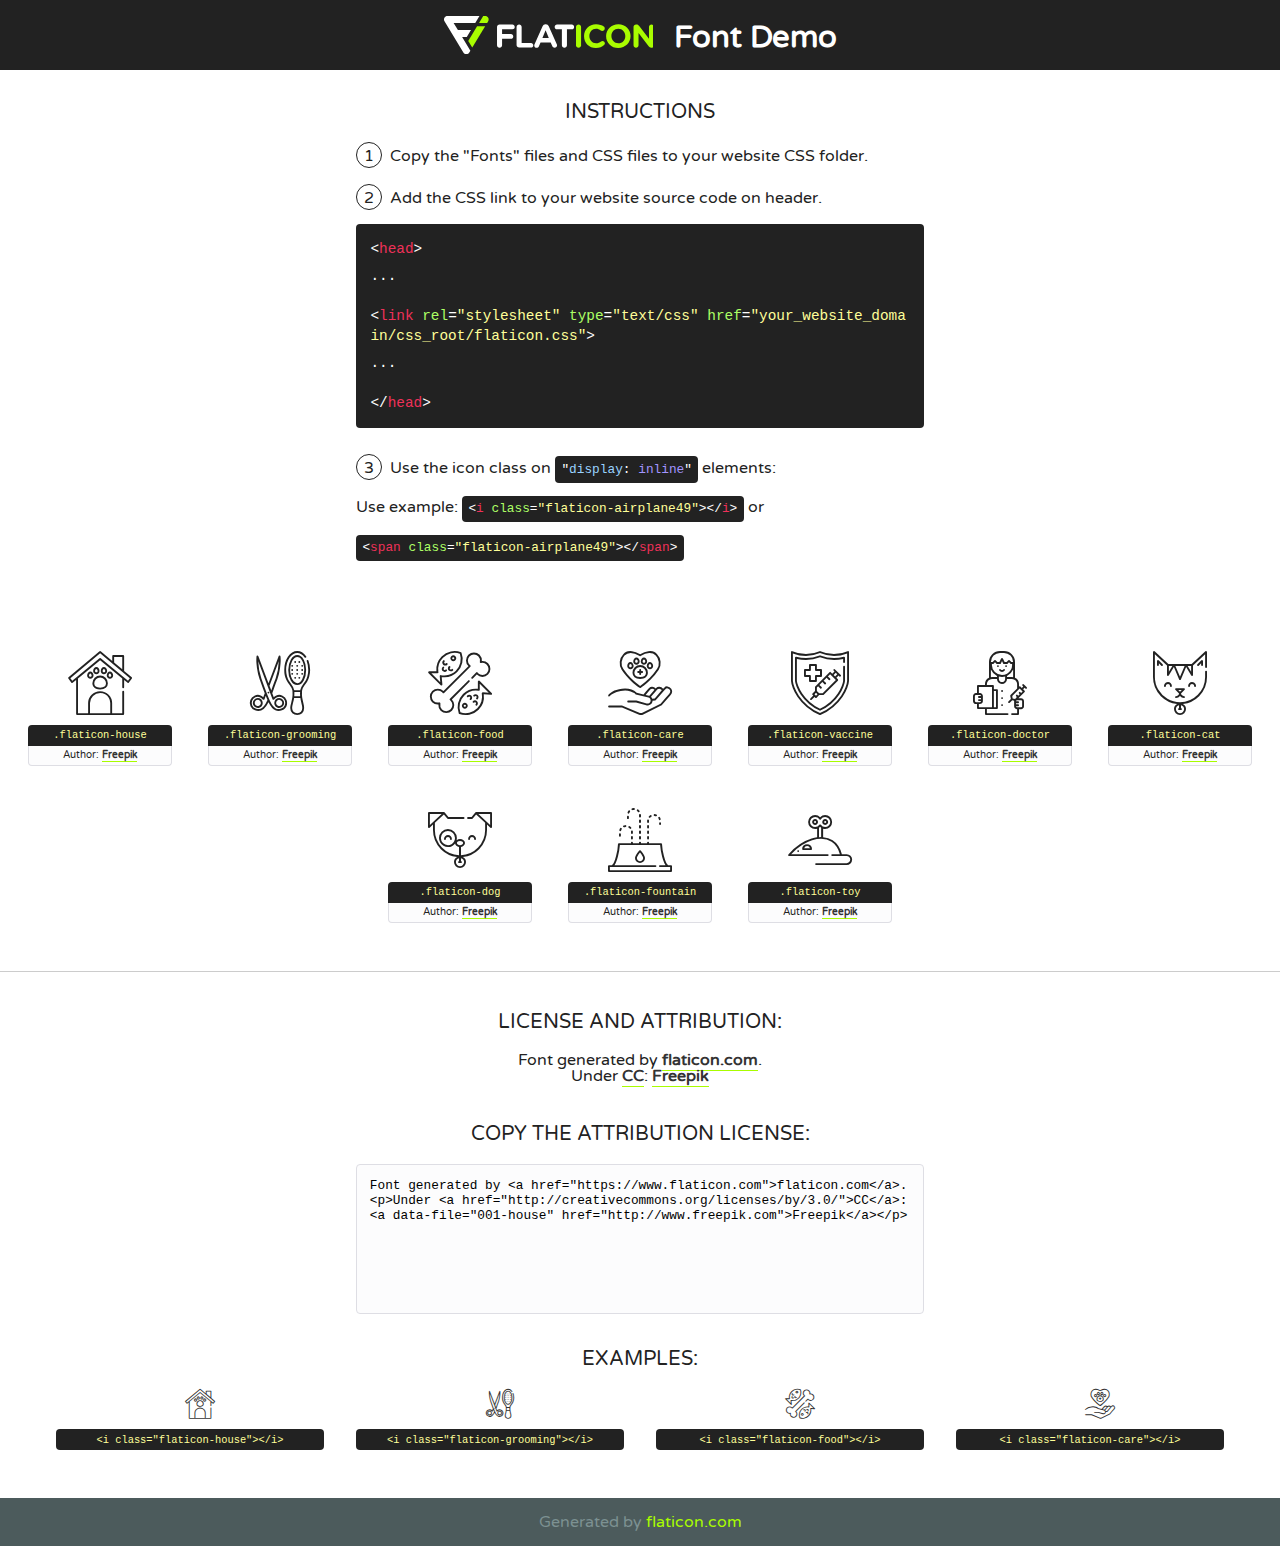
<file: BSK/static/lib/flaticon/font/flaticon.html>
<!DOCTYPE html>
<!--
  Flaticon icon font: Flaticon
  Creation date: 06/11/2020 05:08
-->
<html>
<!DOCTYPE html>
<html>

<head>
    <title>Flaticon WebFont</title>
    <link href="http://fonts.googleapis.com/css?family=Varela+Round" rel="stylesheet" type="text/css" />
    <link rel="stylesheet" type="text/css" href="flaticon.css">
    <meta charset="UTF-8">
    <style>
    html, body, div, span, applet, object, iframe,
    h1, h2, h3, h4, h5, h6, p, blockquote, pre,
    a, abbr, acronym, address, big, cite, code,
    del, dfn, em, img, ins, kbd, q, s, samp,
    small, strike, strong, sub, sup, tt, var,
    b, u, i, center,
    dl, dt, dd, ol, ul, li,
    fieldset, form, label, legend,
    table, caption, tbody, tfoot, thead, tr, th, td,
    article, aside, canvas, details, embed, 
    figure, figcaption, footer, header, hgroup, 
    menu, nav, output, ruby, section, summary,
    time, mark, audio, video {
        margin: 0;
        padding: 0;
        border: 0;
        font-size: 100%;
        font: inherit;
        vertical-align: baseline;
    }
    /* HTML5 display-role reset for older browsers */
    article, aside, details, figcaption, figure, 
    footer, header, hgroup, menu, nav, section {
        display: block;
    }
    body {
        line-height: 1;
    }
    ol, ul {
        list-style: none;
    }
    blockquote, q {
        quotes: none;
    }
    blockquote:before, blockquote:after,
    q:before, q:after {
        content: '';
        content: none;
    }
    table {
        border-collapse: collapse;
        border-spacing: 0;
    }
    body {
        font-family: 'Varela Round', Helvetica, Arial, sans-serif;
        font-size: 16px;
        color: #222;
    }
    a {
        color: #333;
        border-bottom: 1px solid #a9fd00;
        font-weight: bold;
        text-decoration: none;
    }
    * {
        -moz-box-sizing: border-box;
        -webkit-box-sizing: border-box;
        box-sizing: border-box;
        margin: 0;
        padding: 0;
    }
    [class^="flaticon-"]:before, [class*=" flaticon-"]:before, [class^="flaticon-"]:after, [class*=" flaticon-"]:after {
        font-family: Flaticon;
        font-size: 30px;
        font-style: normal;
        margin-left: 20px;
        color: #333;
    }
    .wrapper {
        max-width: 600px;
        margin: auto;
        padding: 0 1em;
    }
    .title {
        font-size: 1.25em;
        text-align: center;
        margin-bottom: 1em;
        text-transform: uppercase;
    }
    header {
        text-align: center;
        background-color: #222;
        color: #fff;
        padding: 1em;
    }
    header .logo {
        width: 210px;
        height: 38px;
        display: inline-block;
        vertical-align: middle;
        margin-right: 1em;
        border: none;
    }
    header strong {
        font-size: 1.95em;
        font-weight: bold;
        vertical-align: middle;
        margin-top: 5px;
        display: inline-block;
    }
    .demo {
        margin: 2em auto;
        line-height: 1.25em;
    }
    .demo ul li {
        margin-bottom: 1em;
    }
    .demo ul li .num {
        color: #222;
        border-radius: 20px;
        display: inline-block;
        width: 26px;
        padding: 3px;
        height: 26px;
        text-align: center;
        margin-right: 0.5em;
        border: 1px solid #222;
    }
    .demo ul li code {
        background-color: #222;
        border-radius: 4px;
        padding: 0.25em 0.5em;
        display: inline-block;
        color: #fff;
        font-family: Consolas,Monaco,Lucida Console,Liberation Mono,DejaVu Sans Mono,Bitstream Vera Sans Mono,Courier New, monospace;
        font-weight: lighter;
        margin-top: 1em;
        font-size: 0.8em;
        word-break: break-all;
    }
    .demo ul li code.big {
        padding: 1em;
        font-size: 0.9em;
    }
    .demo ul li code .red {
        color: #EF3159;
    }
    .demo ul li code .green {
        color: #ACFF65;
    }
    .demo ul li code .yellow {
        color: #FFFF99;
    }
    .demo ul li code .blue {
        color: #99D3FF;
    }
    .demo ul li code .purple {
        color: #A295FF;
    }
    .demo ul li code .dots {
        margin-top: 0.5em;
        display: block;
    }
    #glyphs {
        border-bottom: 1px solid #ccc;
        padding: 2em 0;
        text-align: center;
    }
    .glyph {
        display: inline-block;
        width: 9em;
        margin: 1em;
        text-align: center;
        vertical-align: top;
        background: #FFF;
    }
    .glyph .glyph-icon {
        padding: 10px;
        display: block;
        font-family:"Flaticon";
        font-size: 64px;
        line-height: 1;
    }
    .glyph .glyph-icon:before {
        font-size: 64px;
        color: #222;
        margin-left: 0;
    }
    .class-name {
        font-size: 0.65em;
        background-color: #222;
        color: #fff;
        border-radius: 4px 4px 0 0;
        padding: 0.5em;
        color: #FFFF99;
        font-family: Consolas,Monaco,Lucida Console,Liberation Mono,DejaVu Sans Mono,Bitstream Vera Sans Mono,Courier New, monospace;
    }
    .author-name {
        font-size: 0.6em;
        background-color: #fcfcfd;
        border: 1px solid #DEDEE4;
        border-top: 0;
        border-radius: 0 0 4px 4px;
        padding: 0.5em;
    }
    .class-name:last-child {
        font-size: 10px;
        color:#888;
    }
    .class-name:last-child a {
        font-size: 10px;
        color:#555;
    }
    .class-name:last-child a:hover {
        color:#a9fd00;
    }
    .glyph > input {
        display: block;
        width: 100px;
        margin: 5px auto;
        text-align: center;
        font-size: 12px;
        cursor: text;
    }
    .glyph > input.icon-input {
        font-family:"Flaticon";
        font-size: 16px;
        margin-bottom: 10px;
    }
    .attribution .title {
        margin-top: 2em;
    }
    .attribution textarea {
        background-color: #fcfcfd;
        padding: 1em;
        border: none;
        box-shadow: none;
        border: 1px solid #DEDEE4;
        border-radius: 4px;
        resize: none;
        width: 100%;
        height: 150px;
        font-size: 0.8em;
        font-family: Consolas,Monaco,Lucida Console,Liberation Mono,DejaVu Sans Mono,Bitstream Vera Sans Mono,Courier New, monospace;
        -webkit-appearance: none;
    }
    .iconsuse {
        margin: 2em auto;
        text-align: center;
        max-width: 1200px;
    }
    .iconsuse:after {
        content: '';
        display: table;
        clear: both;
    }
    .iconsuse .image {
        float: left;
        width: 25%;
        padding: 0 1em;
    }
    .iconsuse .image p {
        margin-bottom: 1em;
    }
    .iconsuse .image span {
        display: block;
        font-size: 0.65em;
        background-color: #222;
        color: #fff;
        border-radius: 4px;
        padding: 0.5em;
        color: #FFFF99;
        margin-top: 1em;
        font-family: Consolas,Monaco,Lucida Console,Liberation Mono,DejaVu Sans Mono,Bitstream Vera Sans Mono,Courier New, monospace;
    }
    #footer {
        text-align: center;
        background-color: #4C5B5C;
        color: #7c9192;
        padding: 1em;
    }
    #footer a {
        border: none;
        color: #a9fd00;
        font-weight: normal;
    }
    @media (max-width: 960px) {
        .iconsuse .image {
            width: 50%;
        }
    }
    @media (max-width: 560px) {
        .iconsuse .image {
            width: 100%;
        }
    }
    </style>
</head>

<body class="characters-off">

    <header>
        <a href="https://www.flaticon.com" target="_blank" class="logo">
            <svg version="1.1" xmlns="http://www.w3.org/2000/svg" xmlns:xlink="http://www.w3.org/1999/xlink" xmlns:a="http://ns.adobe.com/AdobeSVGViewerExtensions/3.0/" viewBox="0 0 560.875 102.036" enable-background="new 0 0 560.875 102.036" xml:space="preserve">
                <defs>
                </defs>
                <g>
                    <g class="letters">
                        <path fill="#ffffff" d="M141.596,29.675c0-3.777,2.985-6.767,6.764-6.767h34.438c3.426,0,6.15,2.728,6.15,6.15
                        c0,3.43-2.724,6.149-6.15,6.149h-27.674v13.091h23.719c3.429,0,6.151,2.724,6.151,6.15c0,3.43-2.723,6.149-6.151,6.149h-23.719
                        v17.574c0,3.773-2.986,6.761-6.764,6.761c-3.779,0-6.764-2.989-6.764-6.761V29.675z"></path>
                        <path fill="#ffffff" d="M193.844,29.149c0-3.781,2.985-6.767,6.764-6.767c3.776,0,6.763,2.985,6.763,6.767v42.957h25.039
                        c3.426,0,6.149,2.726,6.149,6.153c0,3.425-2.723,6.15-6.149,6.15h-31.802c-3.779,0-6.764-2.986-6.764-6.768V29.149z"></path>
                        <path fill="#ffffff" d="M241.891,75.71l21.438-48.407c1.492-3.341,4.215-5.357,7.906-5.357h0.792
                        c3.686,0,6.323,2.017,7.815,5.357l21.439,48.407c0.436,0.967,0.701,1.845,0.701,2.723c0,3.602-2.809,6.501-6.414,6.501
                        c-3.161,0-5.269-1.845-6.499-4.655l-4.132-9.661h-27.059l-4.301,10.102c-1.144,2.631-3.426,4.214-6.237,4.214
                        c-3.517,0-6.24-2.81-6.24-6.325C241.1,77.64,241.451,76.677,241.891,75.71z M279.932,58.666l-8.521-20.297l-8.526,20.297H279.932
                        z"></path>
                        <path fill="#ffffff" d="M314.864,35.387H301.86c-3.429,0-6.239-2.813-6.239-6.238c0-3.429,2.811-6.24,6.239-6.24h39.533
                        c3.426,0,6.237,2.811,6.237,6.24c0,3.425-2.811,6.238-6.237,6.238h-13.001v42.785c0,3.773-2.99,6.761-6.764,6.761
                        c-3.779,0-6.764-2.989-6.764-6.761V35.387z"></path>
                        <path fill="#A9FD00" d="M352.615,29.149c0-3.781,2.985-6.767,6.767-6.767c3.774,0,6.761,2.985,6.761,6.767v49.024
                        c0,3.773-2.987,6.761-6.761,6.761c-3.781,0-6.767-2.989-6.767-6.761V29.149z"></path>
                        <path fill="#A9FD00" d="M374.132,53.836v-0.179c0-17.481,13.178-31.801,32.065-31.801c9.22,0,15.459,2.458,20.557,6.238
                        c1.402,1.054,2.637,2.985,2.637,5.357c0,3.692-2.985,6.59-6.681,6.59c-1.845,0-3.071-0.702-4.044-1.319
                        c-3.776-2.813-7.729-4.393-12.562-4.393c-10.364,0-17.831,8.611-17.831,19.154v0.173c0,10.542,7.291,19.329,17.831,19.329
                        c5.715,0,9.492-1.756,13.359-4.834c1.049-0.874,2.458-1.491,4.039-1.491c3.429,0,6.325,2.813,6.325,6.236
                        c0,2.106-1.056,3.78-2.282,4.834c-5.539,4.834-12.036,7.733-21.878,7.733C387.572,85.464,374.132,71.493,374.132,53.836z"></path>
                        <path fill="#A9FD00" d="M433.009,53.836v-0.179c0-17.481,13.79-31.801,32.766-31.801c18.981,0,32.592,14.143,32.592,31.628v0.173
                        c0,17.483-13.785,31.807-32.769,31.807C446.625,85.464,433.009,71.32,433.009,53.836z M484.224,53.836v-0.179
                        c0-10.539-7.725-19.326-18.626-19.326c-10.893,0-18.449,8.611-18.449,19.154v0.173c0,10.542,7.73,19.329,18.626,19.329
                        C476.676,72.986,484.224,64.378,484.224,53.836z"></path>
                        <path fill="#A9FD00" d="M506.233,29.321c0-3.774,2.99-6.763,6.767-6.763h1.401c3.252,0,5.183,1.583,7.029,3.953l26.093,34.265
                        V29.059c0-3.692,2.99-6.677,6.681-6.677c3.683,0,6.671,2.985,6.671,6.677v48.934c0,3.78-2.987,6.765-6.764,6.765h-0.436
                        c-3.257,0-5.188-1.581-7.034-3.953l-27.056-35.492v32.944c0,3.687-2.985,6.676-6.678,6.676c-3.683,0-6.673-2.989-6.673-6.676
                        V29.321z"></path>
                    </g>
                    <g class="insignia">
                        <path fill="#ffffff" d="M48.372,56.137h12.517l11.156-18.537H37.186L25.688,18.539h57.825L94.668,0H9.271
                        C5.925,0,2.842,1.801,1.198,4.716c-1.644,2.907-1.593,6.482,0.134,9.343l50.38,83.501c1.678,2.781,4.689,4.476,7.938,4.476
                        c3.246,0,6.257-1.695,7.935-4.476l2.898-4.804L48.372,56.137z"></path>
                        <g class="i">
                            <path fill="#A9FD00" d="M93.575,18.539h0.031v0.004l21.652,0.004l2.705-4.488c1.727-2.861,1.778-6.436,0.133-9.343
                            C116.454,1.801,113.371,0,110.026,0h-5.294L93.575,18.539z"></path>
                            <polygon fill="#A9FD00" points="88.291,27.356 64.725,66.486 75.519,84.404 109.942,27.356"></polygon>
                        </g>
                    </g>
                </g>
            </svg>
        </a>
        <strong>Font Demo</strong>
    </header>


    <section class="demo wrapper">

        <p class="title">Instructions</p>

        <ul>
            <li>
                <span class="num">1</span>Copy the "Fonts" files and CSS files to your website CSS folder.
            </li>
            <li>
                <span class="num">2</span>Add the CSS link to your website source code on header.
                <code class="big">
                    &lt;<span class="red">head</span>&gt;
                    <br/><span class="dots">...</span>
                    <br/>&lt;<span class="red">link</span> <span class="green">rel</span>=<span class="yellow">"stylesheet"</span> <span class="green">type</span>=<span class="yellow">"text/css"</span> <span class="green">href</span>=<span class="yellow">"your_website_domain/css_root/flaticon.css"</span>&gt;
                    <br/><span class="dots">...</span>
                    <br/>&lt;/<span class="red">head</span>&gt;
                </code>
            </li>

            <li>
                <p>
                    <span class="num">3</span>Use the icon class on <code>"<span class="blue">display</span>:<span class="purple"> inline</span>"</code> elements:
                    <br />
                    Use example: <code>&lt;<span class="red">i</span> <span class="green">class</span>=<span class="yellow">&quot;flaticon-airplane49&quot;</span>&gt;&lt;/<span class="red">i</span>&gt;</code> or <code>&lt;<span class="red">span</span> <span class="green">class</span>=<span class="yellow">&quot;flaticon-airplane49&quot;</span>&gt;&lt;/<span class="red">span</span>&gt;</code>
            </li>
        </ul>

    </section>




   <section id="glyphs">          
    
      
        <div class="glyph"><div class="glyph-icon flaticon-house"></div>
            <div class="class-name">.flaticon-house</div>
            <div class="author-name">Author: <a data-file="001-house" href="http://www.freepik.com">Freepik</a> </div> 
        </div>        
        
        <div class="glyph"><div class="glyph-icon flaticon-grooming"></div>
            <div class="class-name">.flaticon-grooming</div>
            <div class="author-name">Author: <a data-file="002-grooming" href="http://www.freepik.com">Freepik</a> </div> 
        </div>        
        
        <div class="glyph"><div class="glyph-icon flaticon-food"></div>
            <div class="class-name">.flaticon-food</div>
            <div class="author-name">Author: <a data-file="003-food" href="http://www.freepik.com">Freepik</a> </div> 
        </div>        
        
        <div class="glyph"><div class="glyph-icon flaticon-care"></div>
            <div class="class-name">.flaticon-care</div>
            <div class="author-name">Author: <a data-file="004-care" href="http://www.freepik.com">Freepik</a> </div> 
        </div>        
        
        <div class="glyph"><div class="glyph-icon flaticon-vaccine"></div>
            <div class="class-name">.flaticon-vaccine</div>
            <div class="author-name">Author: <a data-file="005-vaccine" href="http://www.freepik.com">Freepik</a> </div> 
        </div>        
        
        <div class="glyph"><div class="glyph-icon flaticon-doctor"></div>
            <div class="class-name">.flaticon-doctor</div>
            <div class="author-name">Author: <a data-file="006-doctor" href="http://www.freepik.com">Freepik</a> </div> 
        </div>        
        
        <div class="glyph"><div class="glyph-icon flaticon-cat"></div>
            <div class="class-name">.flaticon-cat</div>
            <div class="author-name">Author: <a data-file="007-cat" href="http://www.freepik.com">Freepik</a> </div> 
        </div>        
        
        <div class="glyph"><div class="glyph-icon flaticon-dog"></div>
            <div class="class-name">.flaticon-dog</div>
            <div class="author-name">Author: <a data-file="008-dog" href="http://www.freepik.com">Freepik</a> </div> 
        </div>        
        
        <div class="glyph"><div class="glyph-icon flaticon-fountain"></div>
            <div class="class-name">.flaticon-fountain</div>
            <div class="author-name">Author: <a data-file="009-fountain" href="http://www.freepik.com">Freepik</a> </div> 
        </div>        
        
        <div class="glyph"><div class="glyph-icon flaticon-toy"></div>
            <div class="class-name">.flaticon-toy</div>
            <div class="author-name">Author: <a data-file="010-toy" href="http://www.freepik.com">Freepik</a> </div> 
        </div>        
        

    </section>



    <section class="attribution wrapper"   style="text-align:center;">

      <div class="title">License and attribution:</div><div class="attrDiv">Font generated by <a href="https://www.flaticon.com">flaticon.com</a>. <div><p>Under <a href="http://creativecommons.org/licenses/by/3.0/">CC</a>: <a data-file="001-house" href="http://www.freepik.com">Freepik</a></p>  </div>
      </div>
      <div class="title">Copy the Attribution License:</div>

    <textarea onclick="this.focus();this.select();">Font generated by &lt;a href=&quot;https://www.flaticon.com&quot;&gt;flaticon.com&lt;/a&gt;. <p>Under <a href="http://creativecommons.org/licenses/by/3.0/">CC</a>: <a data-file="001-house" href="http://www.freepik.com">Freepik</a></p>  
     </textarea>

    </section>

    <section class="iconsuse">

          <div class="title">Examples:</div>            
             
            <div class="image">
                <p>
                    <i class="glyph-icon flaticon-house"></i> 
                    <span>&lt;i class=&quot;flaticon-house&quot;&gt;&lt;/i&gt;</span>
                </p>
            </div>
            
            <div class="image">
                <p>
                    <i class="glyph-icon flaticon-grooming"></i> 
                    <span>&lt;i class=&quot;flaticon-grooming&quot;&gt;&lt;/i&gt;</span>
                </p>
            </div>
            
            <div class="image">
                <p>
                    <i class="glyph-icon flaticon-food"></i> 
                    <span>&lt;i class=&quot;flaticon-food&quot;&gt;&lt;/i&gt;</span>
                </p>
            </div>
            
            <div class="image">
                <p>
                    <i class="glyph-icon flaticon-care"></i> 
                    <span>&lt;i class=&quot;flaticon-care&quot;&gt;&lt;/i&gt;</span>
                </p>
            </div>
                       
        </div>
                            
    </section>

<div id="footer">
    <div>Generated by <a href="https://www.flaticon.com">flaticon.com</a>
    </div>
</div>



</body>
</html>
</file>
<file: BSK/static/lib/flaticon/font/flaticon.css>
/*
  	Flaticon icon font: Flaticon
  	Creation date: 06/11/2020 05:08
  	*/

@font-face {
  font-family: "Flaticon";
  src: url("./Flaticon.eot");
  src: url("./Flaticon.eot?#iefix") format("embedded-opentype"),
       url("./Flaticon.woff2") format("woff2"),
       url("./Flaticon.woff") format("woff"),
       url("./Flaticon.ttf") format("truetype"),
       url("./Flaticon.svg#Flaticon") format("svg");
  font-weight: normal;
  font-style: normal;
}

@media screen and (-webkit-min-device-pixel-ratio:0) {
  @font-face {
    font-family: "Flaticon";
    src: url("./Flaticon.svg#Flaticon") format("svg");
  }
}

[class^="flaticon-"]:before, [class*=" flaticon-"]:before,
[class^="flaticon-"]:after, [class*=" flaticon-"]:after {   
  font-family: Flaticon;
        font-size: 20px;
font-style: normal;
margin-left: 20px;
}

.flaticon-house:before { content: "\f100"; }
.flaticon-grooming:before { content: "\f101"; }
.flaticon-food:before { content: "\f102"; }
.flaticon-care:before { content: "\f103"; }
.flaticon-vaccine:before { content: "\f104"; }
.flaticon-doctor:before { content: "\f105"; }
.flaticon-cat:before { content: "\f106"; }
.flaticon-dog:before { content: "\f107"; }
.flaticon-fountain:before { content: "\f108"; }
.flaticon-toy:before { content: "\f109"; }
</file>
